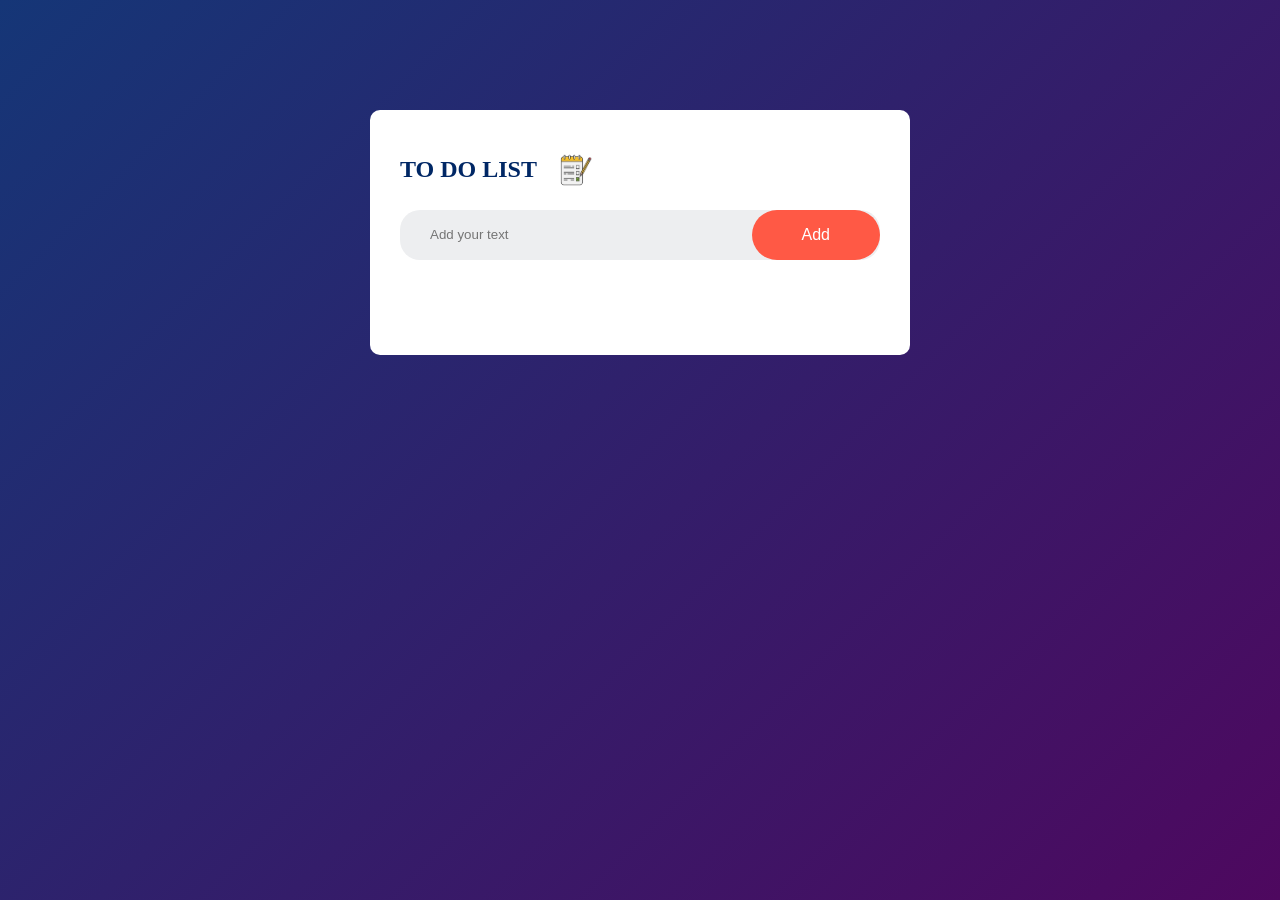
<file: TO_DO_LIST/index.html>
<!DOCTYPE html>
<html lang="en">
<head>
    <meta charset="UTF-8">
    <meta name="viewport" content="width=device-width, initial-scale=1.0">
    <title>TO DO LIST</title>
    <link rel = "stylesheet " href = "style.css">
</head>
<body>
 <div class="container">
    <div class="todo-app">
        <h2>TO DO LIST<img src = "todo.png" alt = "TODO ICON"></h2>
        <div class="row">
            <input type = "text" id ="input-box" placeholder ="Add your text">
            <button onclick="addTask()">Add</button> 
        </div>
        <ul id="list-container">
            <!-- <li class = "checked">Task1</li>
            
            <li>Task2</li>
            <li>Task3</li> -->

        </ul>

    </div>

 </div>







    <script src = "app.js"></script>
</body>
</html>
</file>
<file: TO_DO_LIST/style.css>
*{
    margin: 0;
    padding:0;
    font-family:'poppins'sans-serif;
    box-sizing: border-box;
}
.container{
    width:100%;
    min-height: 100vh;
    background: linear-gradient(135deg, #153677, #4e085f);
    padding:10px;
}

.todo-app{
    width:100%;
    max-width:540px;
    background: #fff;
    margin:100px auto 20px;
    padding:40px 30px 70px ;
    border-radius: 10px;
}

.todo-app h2{
    color:#002765;
    display:flex;
    align-items: center;
    margin-bottom: 20px;

}

.todo-app h2 img{
    width:60px;
    margin-left: 5px;

}

.row{
display:flex;
align-items: center;
justify-content: space-between;
background: #edeef0;
border-radius: 20px;
padding-left:20px;
margin-bottom:25px;

}
input{
    flex:1;
    border:none;
    outline:none;
    background:transparent;
    padding:10px;
    

}

button{
    border:none;
    outline:none;
    padding:16px 50px;
    background:#ff5945;
    color:#fff;
    font-size:16px;
    cursor:pointer;
    border-radius: 40px;
}

ul li{
    list-style: none;
    font-size:20px;
    padding:15px 8px 0px 45px;
    user-select: none;
    cursor: pointer;
    position: relative;
}

ul li::before{
    content: '';
    position:absolute;
    height:28px;
    width:28px;
    border-radius:50%;
    background-image:url("untick.png");
    background-size: cover;
    background-position: center;
    top:12px;
    left:8px;
}

ul li.checked{
    color:#555;
    text-decoration: line-through;
}

ul li.checked::before{
background-image:url("tick.png");
}


ul li span{
    position:absolute;
    right:0;
    top:5px;
    width:40px;
    height:40px;
    font-size: 22px;
    color:#555;
    line-height:40px;
    text-align:center;
}
ul li span:hover{
    background:#edeef0;
    
}
</file>
